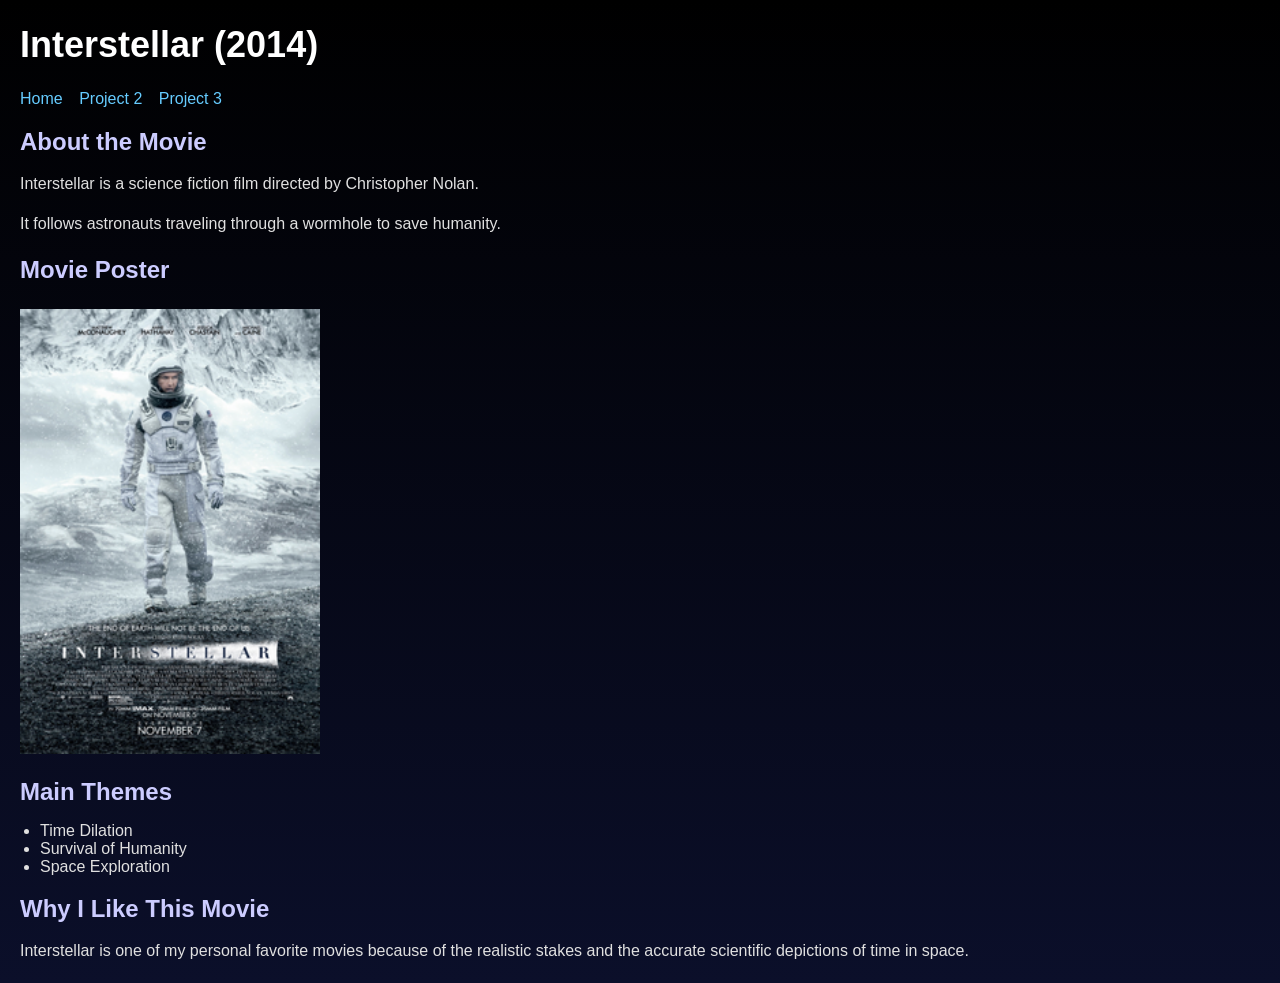
<file: html/project3.html>
<!DOCTYPE html>
<html lang="en">
<head>
    <title>Interstellar Page</title>
    
    <!-- CSS LINK-->
    <link rel="stylesheet" href="../css/styles.css">

    </head>

<body>

    <h1>Interstellar (2014)</h1>

    <!-- Navigation-->
    <nav>
    <a href="../index.html">Home</a>
    <a href="project2.html">Project 2</a>
    <a href="project3.html">Project 3</a>
    </nav>

    <h2>About the Movie</h2>
    <p>Interstellar is a science fiction film directed by Christopher Nolan.</p>
    <p>It follows astronauts traveling through a wormhole to save humanity.</p>

    <h2>Movie Poster</h2>
    <img src="../images/interstellar-poster.jpg" alt="Interstellar movie poster featuring the main character in a space setting">

    <h2>Main Themes</h2>
    <ul>
        <li>Time Dilation</li>
        <li>Survival of Humanity</li>
        <li>Space Exploration</li>
    </ul>

    <h2>Why I Like This Movie</h2>
    <p>Interstellar is one of my personal favorite movies because of the realistic stakes and the accurate scientific depictions of time in space.</p>
</body>
</html>
</file>
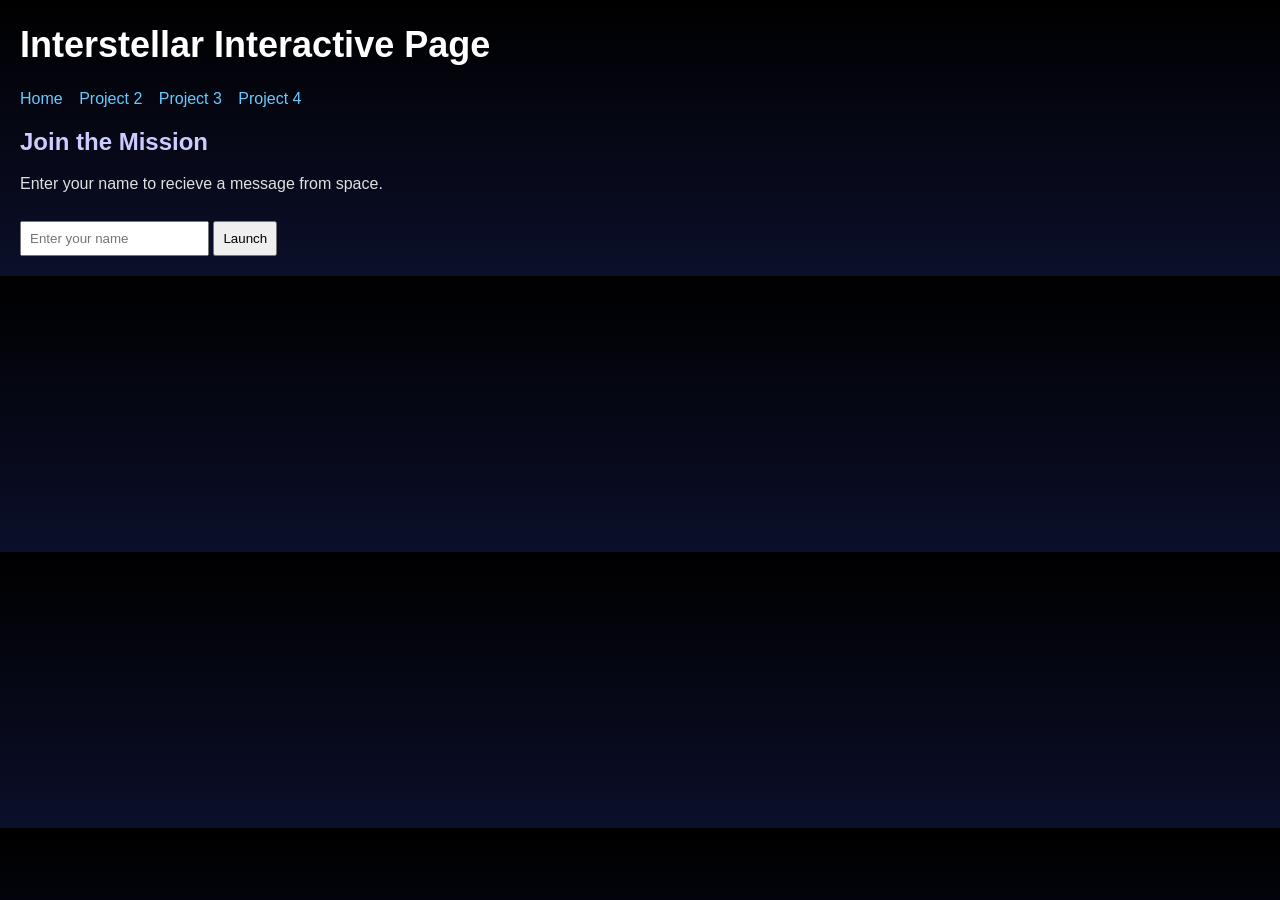
<file: project4/project4.html>
<!DOCTYPE html>
<html lang="en">
<head>
    <title>Project 4 - Interstellar Interactive</title>
    <link rel="stylesheet" href="../css/styles.css">
</head>

<body>

    <h1>Interstellar Interactive Page</h1>


    <!--Navigation-->
    <nav>
        <a href="../index.html">Home</a>
        <a href="..html/project2.html">Project 2</a>
        <a href="..html/project3.html">Project 3</a>
        <a href="project4.html">Project 4</a>
    </nav>

    <h2>Join the Mission</h2>
    <p>Enter your name to recieve a message from space.</p>

    <!--FORM-->
    <form id="userForm">
        <input type="text" id="username" placeholder="Enter your name">
        <button type="submit">Launch</button>
    </form>

    <!--RESULT MESSAGE-->
    <div id="message"></div>

    <!--LINK JS-->
    <script src="../javascript/script.js"></script>
</body>
</html>
</file>
<file: css/styles.css>
/* Background */
body {
    background: linear-gradient(to bottom, #000000, #0b0f2a);
    color: #e0e0e0;
    font-family: Arial, sans-serif;
    margin: 20px;
}

/* Headings */
h1 {
    color: #ffffff;
    font-size: 36px;
}

h2 {
    color: #ccccff;
    font-size: 24px;
}

/* Paragraphs */
p {
    font-size: 16px;
    line-height: 1.5;
}

/* Links */
a {
    color: #66ccff;
    margin-right: 10px;
    text-decoration: none;
}

a:hover {
    color: #ffffff;
    text-decoration: underline;
}

a:hover {
    color: #ffffff;
}

nav {
    margin-bottom: 20px;
}

a {
    margin-right: 12px;
}

/* List */
ul {
    padding-left: 20px;
}

/* Image */
img {
    width: 300px;
    margin-top: 10px;
}

/* Spacing */
h2, p, ul {
    margin-bottom: 15px;
}

#message {
    margin-top: 15px;
    font-size: 18px;
    color: #66ccff;
}

input, button {
    padding: 8px;
    margin-top: 10px;
}

@media (max-width: 600px) {
    body {
        margin: 10px;
    }

    img {
        width: 100%;
    }
}
</file>
